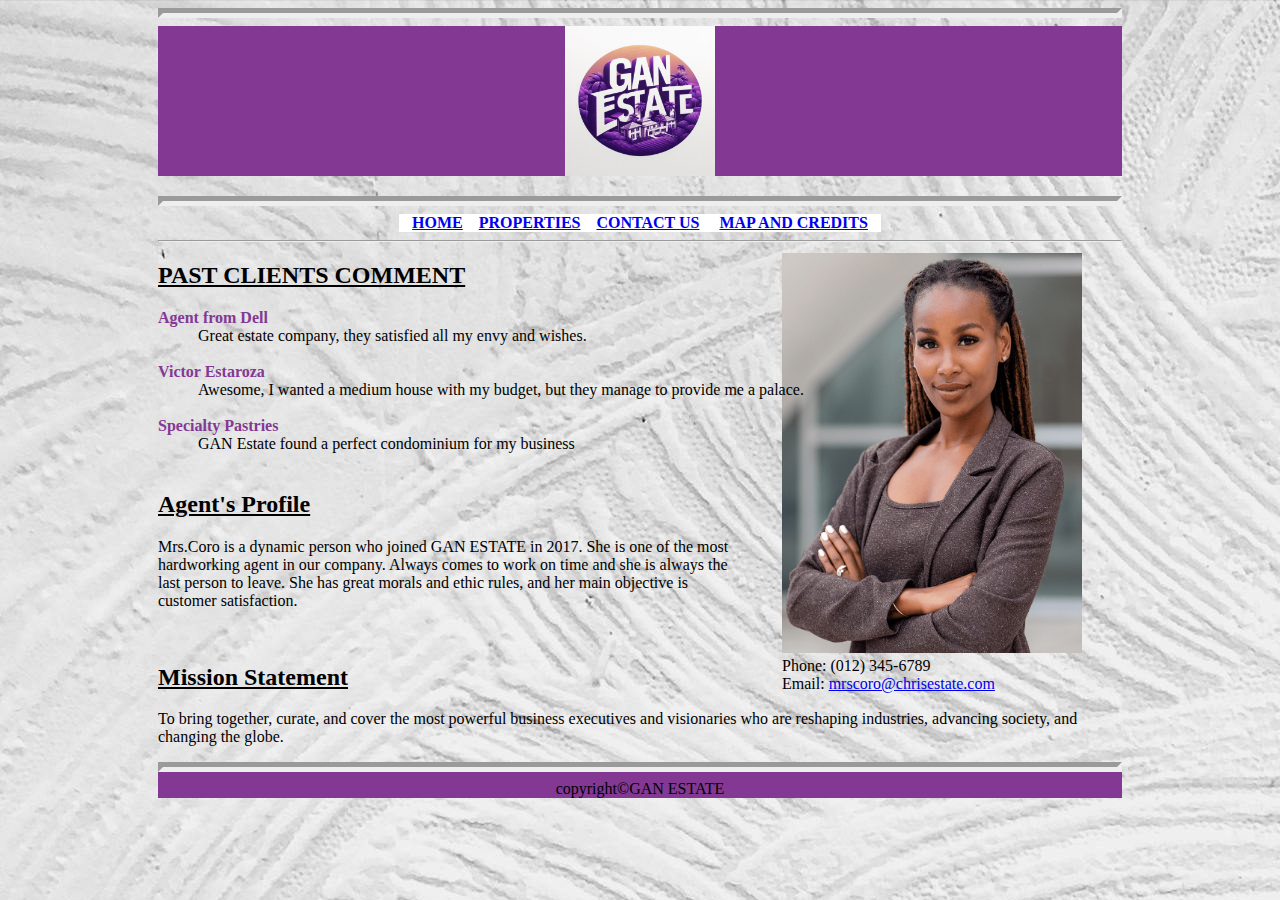
<file: index.html>
<!DOCTYPE html>
<html lang="en">
<head>
    <title>GAN ESTATE</title>
    <link rel="icon" href="house icon.png" type="image/x-icon">
    <link rel="stylesheet" href="projectstyling.css">
</head>
<body id="bd">
    <div id="dvv">
        <header>
            <hr id="hr">
            <div id="dv" class="image-container">
              <img src="banner.png" alt="Banner" width="150px">
            </div>
            <hr id="hr">
          </header> 
        <nav id="nv" class="centered-content">
            <a href="index.html"><b>HOME</b></a>&nbsp; &nbsp; 
            <a href="properties.html"><b>PROPERTIES</b></a>&nbsp; &nbsp; 
            <a href="contact.html"><b>CONTACT US</b></a> &nbsp; &nbsp;
            <a href="map.html"><b>MAP AND CREDITS</b></a>
        </nav>
        <hr>
        <main>
            <h2><u>PAST CLIENTS COMMENT</u></h2>
            <dl>
                <dt id="dt"><b>Agent from Dell</b></dt>
                <dd>Great estate company, they satisfied all my envy and wishes.</dd>
                <br>
                <dt id="dt"><b>Victor Estaroza</b></dt>
                <dd>Awesome, I wanted a medium house with my budget, but they manage to provide me a palace.</dd>
                <br>
                <dt id="dt"><b>Specialty Pastries</b></dt>
                <dd>GAN Estate found a perfect condominium for my business</dd>
                <br>
            </dl>
        </main>
        <div id="dvp">
            <figure>
                <img src="mrs coro.png" width="300" height="400" alt="Mrs. Coro">
                <br>Phone: (012) 345-6789
                <br>Email: <a href="mailto:mponlarissa08@gmail.com">mrscoro@chrisestate.com</a>
            </figure>
        </div>
        <h2><b><u>Agent's Profile</u></b></h2>
        <p>Mrs.Coro is a dynamic person who joined GAN ESTATE in 2017. She is one of the most hardworking agent in our company.
            Always comes to work on time and she is always the last person to leave. She has great morals and ethic rules, and her main objective is customer satisfaction.</p>
        <br>
        <h2><b><u>Mission Statement</u></b></h2>
        <p>To bring together, curate, and cover the most powerful business executives and visionaries who are reshaping industries, advancing society, and changing the globe.</p>
        <footer>
            <div id="dv">
                <hr id="hr">
                copyright&copy;GAN ESTATE
            </div>
        </footer>
    </div>
</body>
</html>
</file>
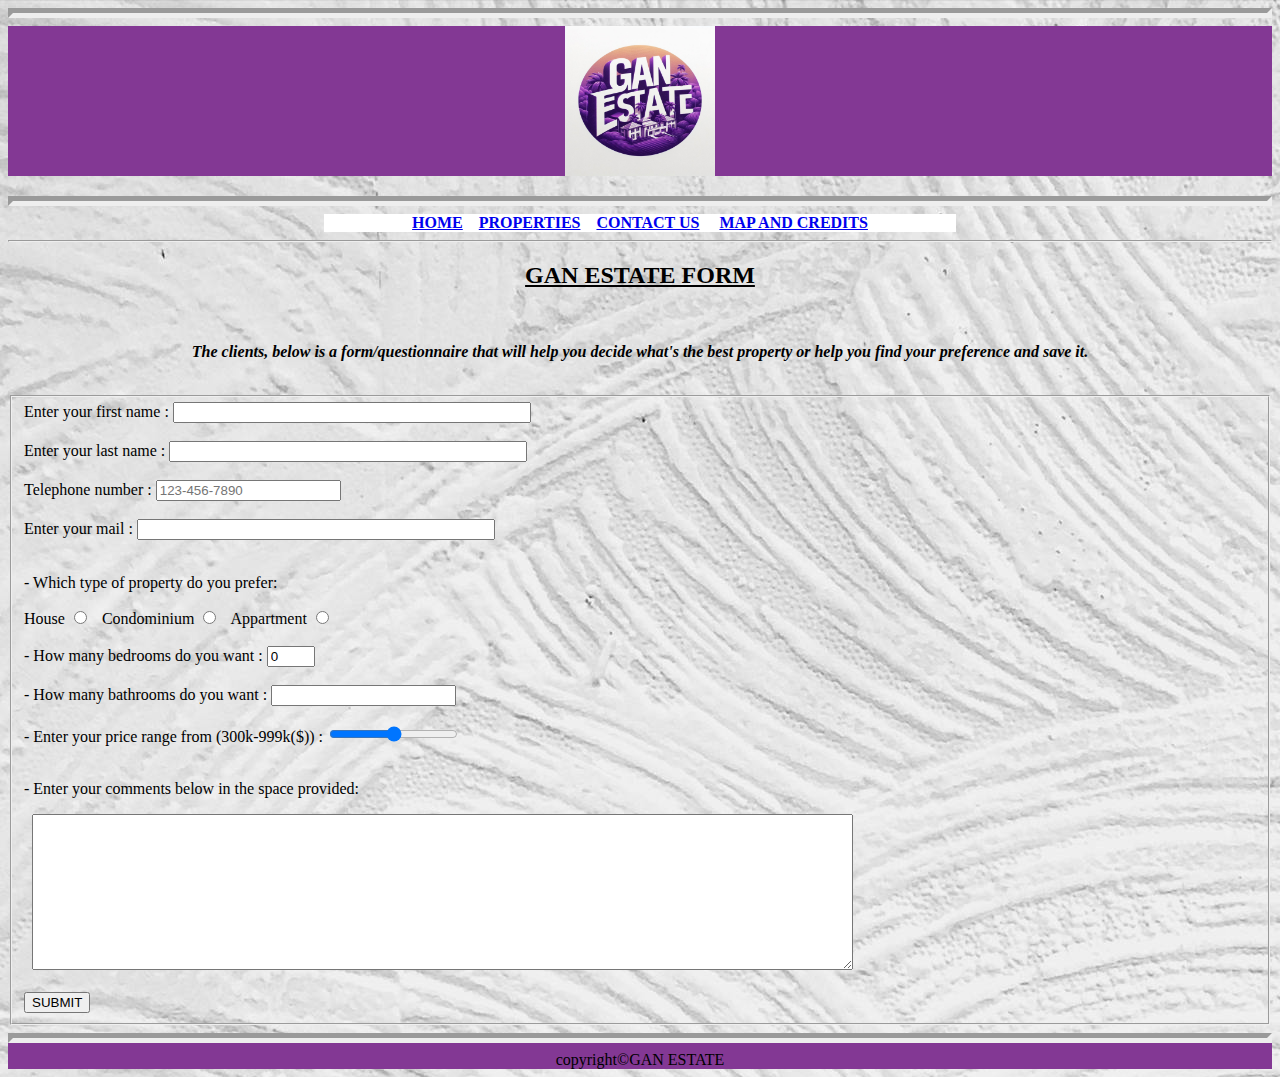
<file: contact.html>
<!DOCTYPE html>
<html lang="en">
    <head>
        <title>
            CONTACT FORM
        </title>
        <link rel="icon" href="house icon.png" type="image/x-icon">
          <link rel="shortcut icon" href="house icon.png" type="image/x-icon">
        <link href="projectstyling.css" rel="stylesheet">
    </head>
    <header>
        <hr id="hr">
        <div id="dv" class="image-container">
          <img src="banner.png" alt="Banner" width="150px">
        </div>
        <hr id="hr">
      </header> 
    <nav id="nv" class="centered-content">
        <a href="index.html"><b>HOME</b></a>&nbsp; &nbsp; <a href="properties.html"><b>PROPERTIES</b></a>&nbsp; &nbsp; <a href="contact.html"><b>CONTACT US</b></a> &nbsp; &nbsp;
        <a href="map.html"><b>MAP AND CREDITS</b></a>
      </nav>
      <hr>
    <body id="bd5">
        <div class="centered-content">
        <h2><u><b>GAN ESTATE FORM </b></u></h2>
    </div>
    <br>
        <p class="pf"> <b><i>The clients, below is a form/questionnaire that will help you 
            decide what's the best property or help you find your preference and save it. </i></b></p>
            <br>
            <form action="mailto:mponlarissa08@gmail.com">
        <fieldset>
            
            <label for="fn">Enter your first name : </label>
            <input type="text" id="fn" name="firstname"><br>
            <br>
            <label for="ln">Enter your last name : </label>
            <input type="text" id="ln" name="lastname"><br>
            <br>
            <label for="tel">Telephone number : </label>
            <input type="tel" id="tel" name="telnum" placeholder="123-456-7890" pattern="[0-9]{3}-[0-9]{3}-[0-9]{4}"><br>
            <br>
            <label for="mail">Enter your mail : </label>
            <input type="email" id="mail" name="mail"><br>
            <br>
            <p>- Which type of property do you prefer:</p>
            <label for="hs">House</label>
            <input type="radio" id="hs" name="prefered property" value="house"> &nbsp;
            <label for="cd">Condominium</label>
            <input type="radio" id="cd" name="prefered property" value="condo"> &nbsp;
            <label for="app">Appartment</label>
            <input type="radio" id="app" name="prefered property" value="appartment"> &nbsp;<br>
            <br>
            <label for="bdrm">- How many bedrooms do you want :</label>
            <input type="number" id="bdrm" name="bedromms" value="0" min="0" max="5" step="1"><br>
            <br>
            <label for="btrm">- How many bathrooms do you want :</label>
            <input list="btrm" name="bathrooms" required><br>
            <datalist id="btrm">
                <option value="1">1</option>
                <option value="2">2</option>
                <option value="3">3</option>
                <option value="4">4</option>
            </datalist>
            <br>

             <label for="pr">- Enter your price range from (300k-999k($)) :</label> 
             <input type="range" id="pr" name="price" min="300000" max="980000"><br>
             <br>
             <p>- Enter your comments below in the space provided: </p> &nbsp;
             <textarea name="comments" cols="100" rows="10"></textarea><br>
             <br>
             <input type="submit" value="SUBMIT">

             
        </fieldset>
        
    </body>
    <footer>
        <div id="dv">
        <hr id=hr>
        copyright&copy;GAN ESTATE
        </div>
    </footer>
</html>
</file>
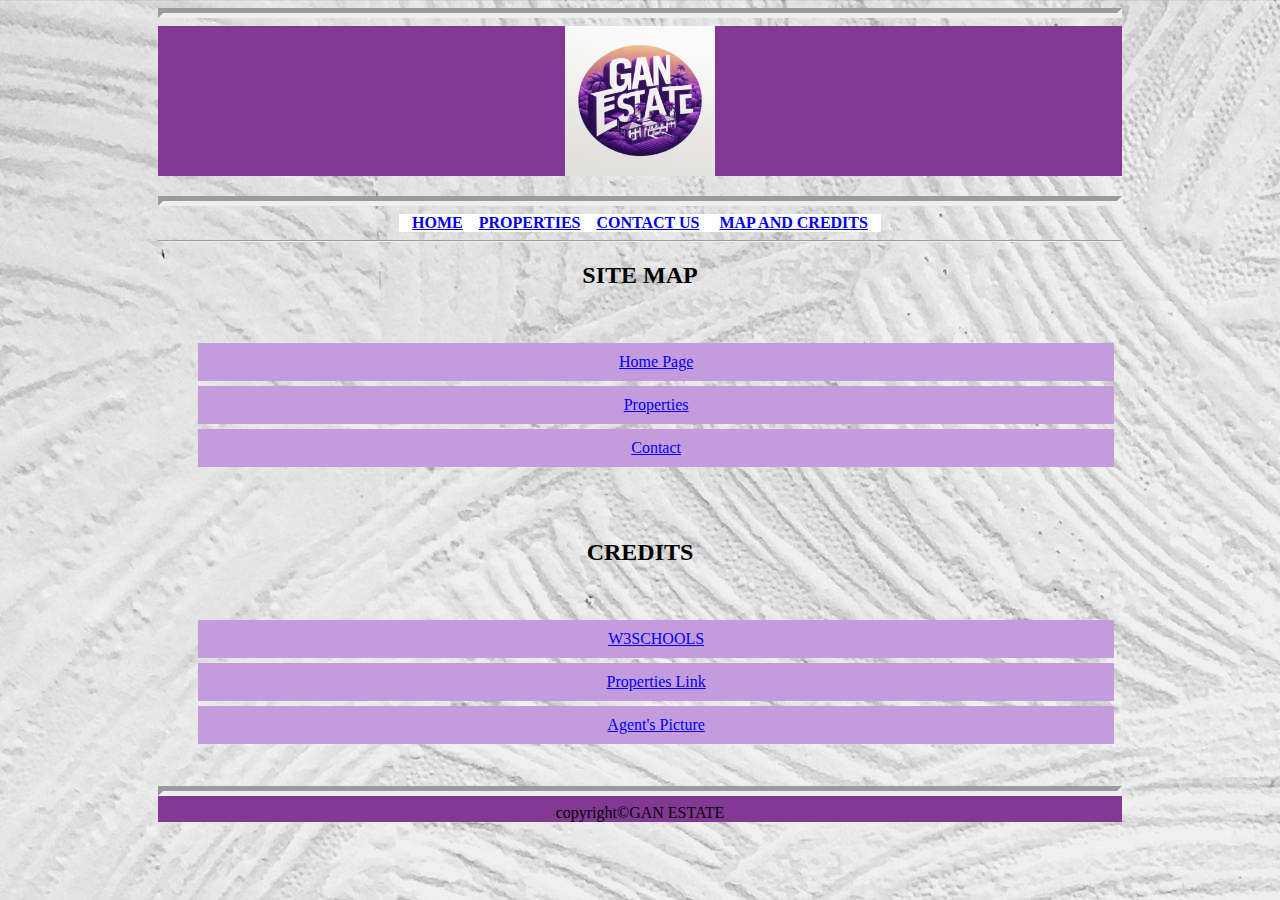
<file: map.html>
<!DOCTYPE html>
<html>
    <head>
        <title>Site Map</title>
        <link rel="icon" href="house icon.png" type="image/x-icon">
          <link rel="shortcut icon" href="house icon.png" type="image/x-icon">
        <link href="projectstyling.css" rel="stylesheet">
    </head>
    <body id="bd5">
        <div id="dvv">
          <header>
            <hr id="hr">
            <div id="dv" class="image-container">
              <img src="banner.png" alt="Banner" width="150px">
            </div>
            <hr id="hr">
          </header> 
          <nav id="nv" class="centered-content">
            <a href="index.html"><b>HOME</b></a>&nbsp; &nbsp; 
            <a href="properties.html"><b>PROPERTIES</b></a>&nbsp; &nbsp; 
            <a href="contact.html"><b>CONTACT US</b></a> &nbsp; &nbsp;
            <a href="map.html"><b>MAP AND CREDITS</b></a>
        </nav>
          <hr>
        </header>
        <main>
          <div class="centered-content">
          <h2><b>SITE MAP</b></h2>
          </div>
            <br>
            <div class="st">
            <ul>
                <li><a href="index.html"blank">Home Page</a></li>
                <li><a href="properties.html"blank">Properties</a></li>
                <li><a href="contact.html" target="blank">Contact</a></li>
            </ul>
            </div>
            <br>
            <br>
            <div class="centered-content">
            <h2><b>CREDITS</b></h2>
          </div>
            <br>
            <div class="st">
            <ul>
                <li><a href="https://www.w3schools.com" target="blank">W3SCHOOLS</a></li>
                <li><a href="https://housing.com" target="blank">Properties Link</a></li>
                <li><a href="https://www.bing.com/images/search?view=detailV2&ccid=R9IXGa7X&id=3034F48C763191C88F81D50D1E4156B942B315E0&thid=OIP.R9IXGa7XOx--u4uMuEXFoAHaHa&mediaurl=https%3A%2F%2Fwww.peoplescout.com%2Fwp-content%2Fuploads%2F2022%2F07%2Fcompliance-corner-california-square-4.jpg&cdnurl=https%3A%2F%2Fth.bing.com%2Fth%2Fid%2FR.47d21719aed73b1fbebb8b8cb845c5a0%3Frik%3D4BWzQrlWQR4N1Q%26pid%3DImgRaw%26r%3D0&exph=750&expw=750&q=ai+professional+black+women+6*6+picture&form=IRPRST&ck=EBE67B11EADA1561CA3ABCCB6F933408&selectedindex=6&itb=0&ajaxhist=0&ajaxserp=0&vt=0&pivotparams=insightsToken%3Dccid_Ai8fz7MW*cp_F4CECF829BF0A0C314C508F29C0B64D9*mid_BD26975E00735CBC4C2470A389F8782984EC4B83*simid_608052947618124706*thid_OIP.Ai8fz7MWuDSfTT0a9hKuyAHaE8&sim=11&iss=VSI&simid=608054592571210299" target="blank">Agent's Picture</a></li>
            </ul>
            </div>
        </main>
        <br>
        <footer>
            <div id="dv">
              <hr id=hr>
              copyright&copy;GAN ESTATE
              </div>
          </footer>
    </body>
</html>
</file>
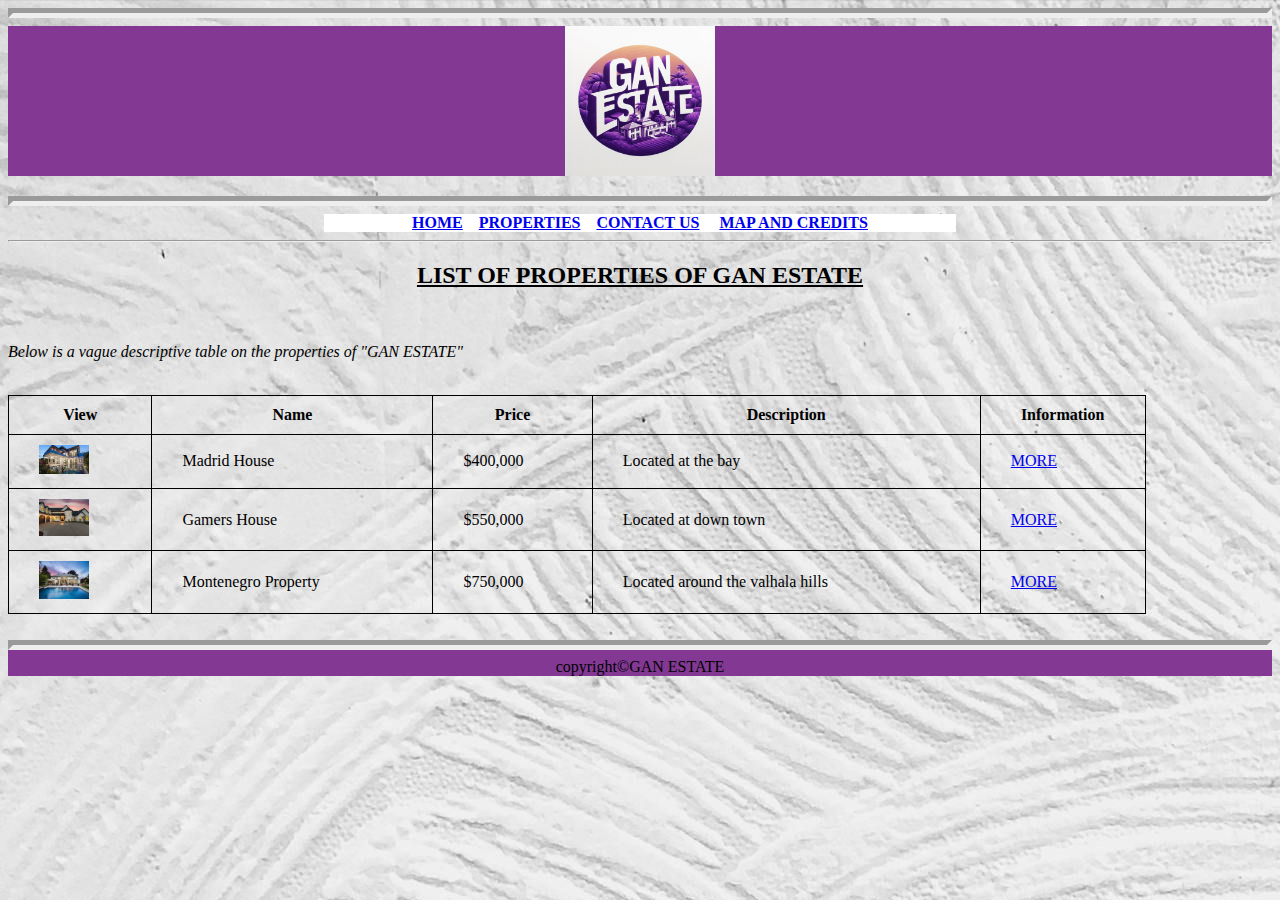
<file: properties.html>
<!DOCTYPE html>
<html lang="en">
    <head>
        <title>
            PROPERTIES AVAILAIBLE
        </title>
        <link rel="icon" href="house icon.png" type="image/x-icon">
          <link rel="shortcut icon" href="house icon.png" type="image/x-icon">
        <link rel="stylesheet" href="projectstyling.css">
    </head>
        <body id="bd1">
            <header>
                <hr id="hr">
                <div id="dv" class="image-container">
                  <img src="banner.png" alt="Banner" width="150px">
                </div>
                <hr id="hr">
              </header> 
               <nav id="nv" class="centered-content">
                <a href="index.html"><b>HOME</b></a>&nbsp; &nbsp; <a href="properties.html"><b>PROPERTIES</b></a>&nbsp; &nbsp; <a href="contact.html"><b>CONTACT US</b></a> &nbsp; &nbsp;
                <a href="map.html"><b>MAP AND CREDITS</b></a>
              </nav>
              <hr>
              <div class="centered-content">
              <h2><b><u>LIST OF PROPERTIES OF GAN ESTATE </u></b></h2>
            </div>
                <br>
                <p><i> Below is a vague descriptive table on the properties of "GAN ESTATE" </i></p>
                <br>
            </header>
                <table id="tb">
                    <tr>
                        <th>View</th>
                        <th>Name</th>
                        <th>Price</th>
                        <th>Description</th>
                        <th>Information</th>
                    </tr>
                    <tr>
                        <td><img src="property1.jfif" alt="property 1" width="50px"></td>
                        <td>Madrid House</td>
                        <td>$400,000</td>
                        <td>Located at the bay</td>
                        <td><a href="property1.html" target="blank"> MORE </a></td>
                    </tr>
                    <tr>
                        <td><img src="property2.jfif" alt="property 2" width="50px"></td>
                        <td>Gamers House</td>
                        <td>$550,000</td>
                        <td>Located at down town</td> 
                        <td><a href="property2.html" target="blank"> MORE </a></td>
                    </tr>
                    <tr>
                        <td><img src="property3.jfif" alt="property 3" width="50px"></td>
                        <td>Montenegro Property</td>
                        <td>$750,000</td>
                        <td>Located around the valhala hills</td>
                        <td><a href="property3.html" target="blank"> MORE </a></td>
                    </tr>
                </table>
                <br>
                <footer>
                    <div id="dv">
                        <hr id=hr>
                        copyright&copy;GAN ESTATE
                        </div>
                    </footer>
        </body>
    </html>
</file>
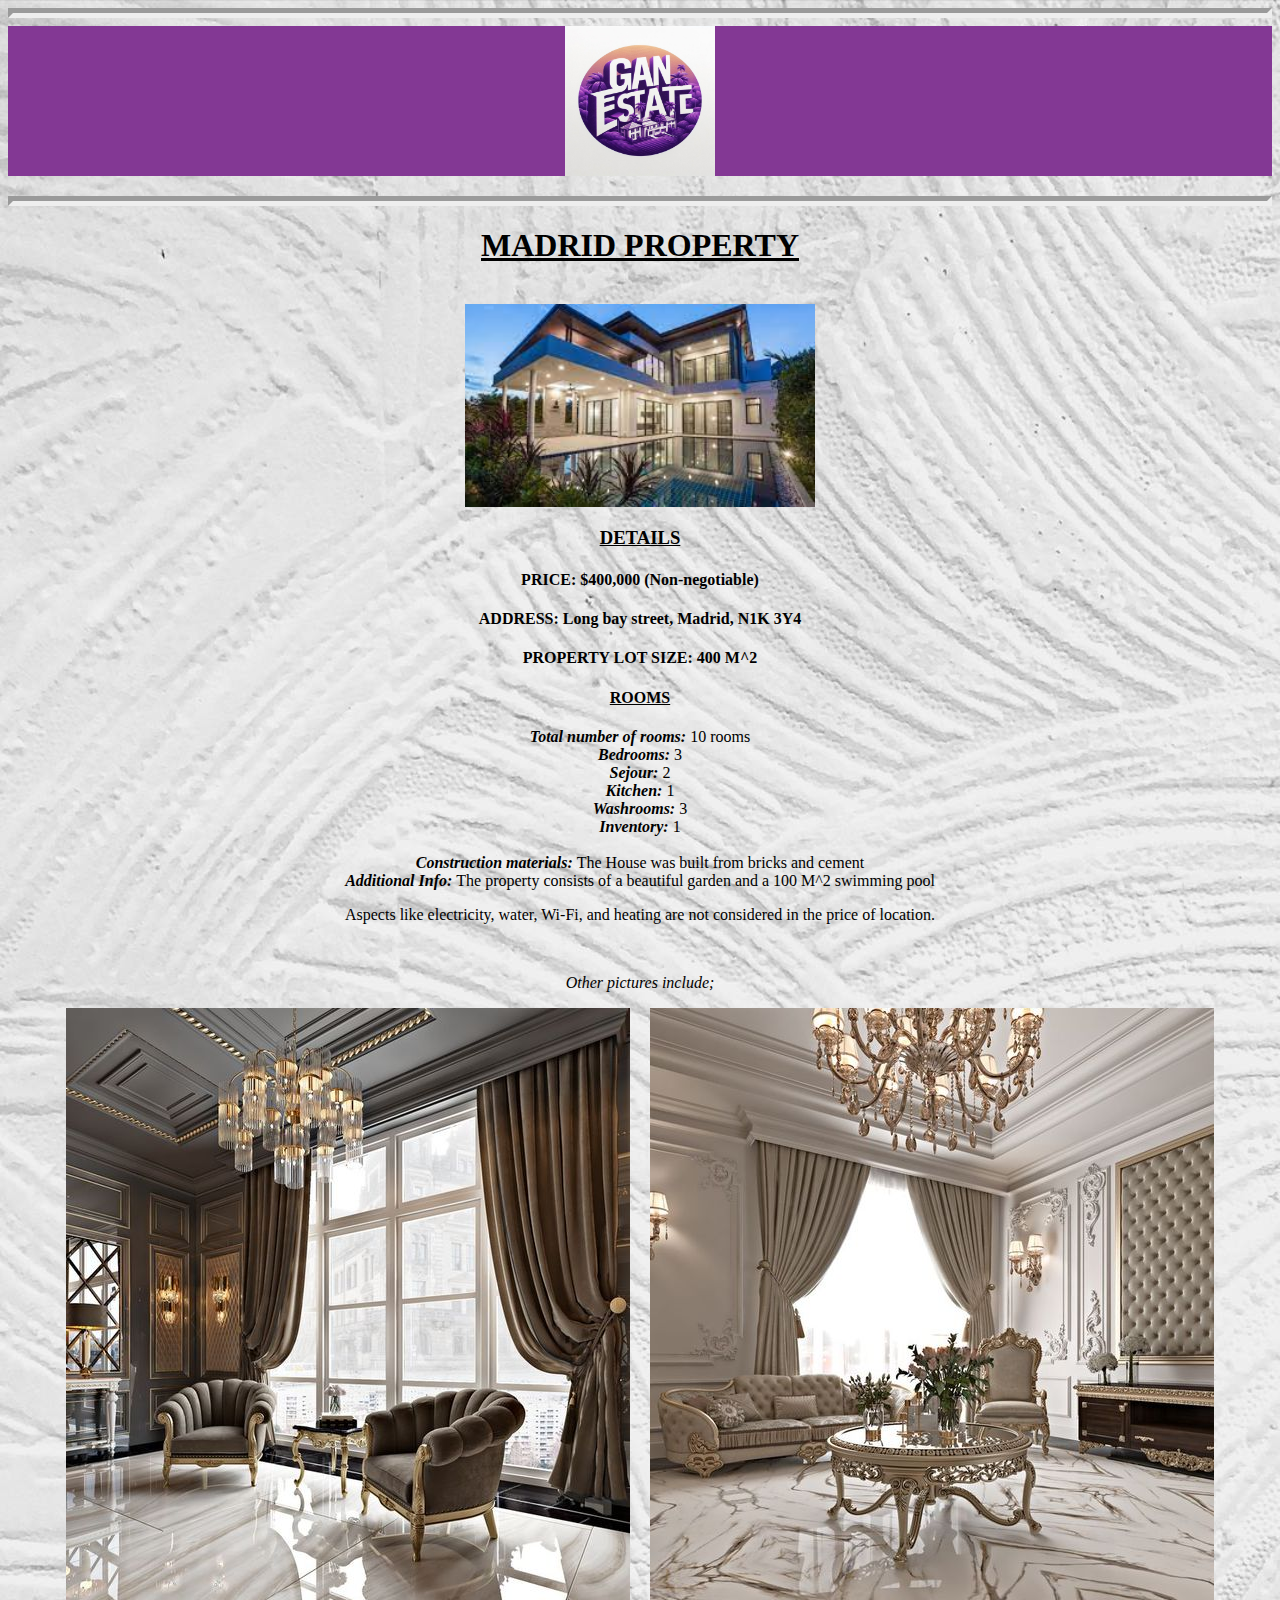
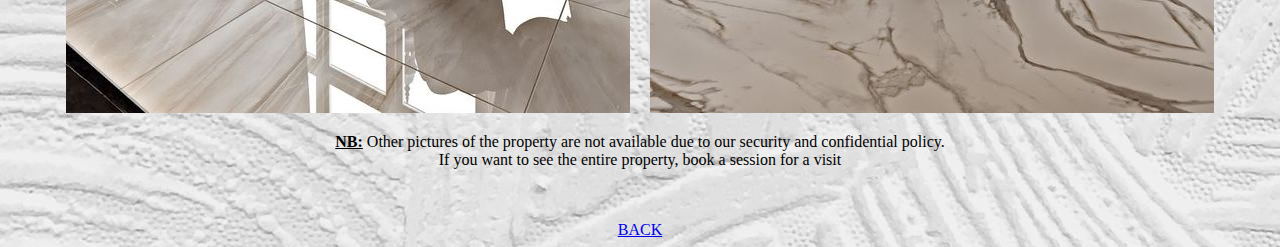
<file: property1.html>
<!DOCTYPE html>
<html lang="en">
<head>
    <meta charset="UTF-8">
    <meta name="viewport" content="width=device-width, initial-scale=1.0">
    <title>MADRID HOUSE</title>
    <link rel="icon" href="house icon.png" type="image/x-icon">
    <link rel="stylesheet" href="projectstyling.css">
</head>
<header>
  <hr id="hr">
  <div id="dv" class="image-container">
    <img src="banner.png" alt="Banner" width="150px">
  </div>
  <hr id="hr">
</header> 
<body id="bd2">
  <div class="centered-content">
   <h1><b><u> MADRID PROPERTY</u></b></h1>
  </div>
    <br>
    <div class="image-container">
  <img src="property1.jfif" alt="Madrid house" width="350px">
</div>
  <div class="centered-content">
    <h3><b><u>DETAILS</u></b></h3>
    <h4><b>PRICE: $400,000 (Non-negotiable)</b></h4>
    <h4><b>ADDRESS: Long bay street, Madrid, N1K 3Y4 </b></h4>
    <h4><b>PROPERTY LOT SIZE: 400 M^2</b></h4>
    <h4><b><u>ROOMS</u></b></h4>
    <b><i>Total number of rooms:</i></b> 10 rooms<br>
    <b><i>Bedrooms: </i></b> 3 <br>
    <b><i>Sejour: </i></b> 2 <br>
    <b><i>Kitchen: </i></b> 1<br>
    <b><i>Washrooms:</i></b> 3<br>
    <b><i>Inventory: </i></b> 1 <br>
    <br>
    <b><i>Construction materials: </i></b> The House was built from bricks and cement <br>
    <b><i>Additional Info: </i></b> The property consists of a beautiful garden and a 100 M^2 swimming pool <br>
    <p> Aspects like electricity, water, Wi-Fi, and heating are not considered in the price of location. </p><br>
    <p><i>Other pictures include;</i></p>
    <div class="image-container">
        <img src="property1.1.png" alt="Property Image 1">
        <img src="property1.2.png" alt="Property Image 2">
    </div>
    <p><b><u>NB:</u></b> Other pictures of the property are not available due to our security and confidential policy.<br> 
         If you want to see the entire property, book a session for a visit</p><br>
    <br>
    <a href="properties.html" target="_blank">BACK</a>
</div>

</body>
</html>
</file>
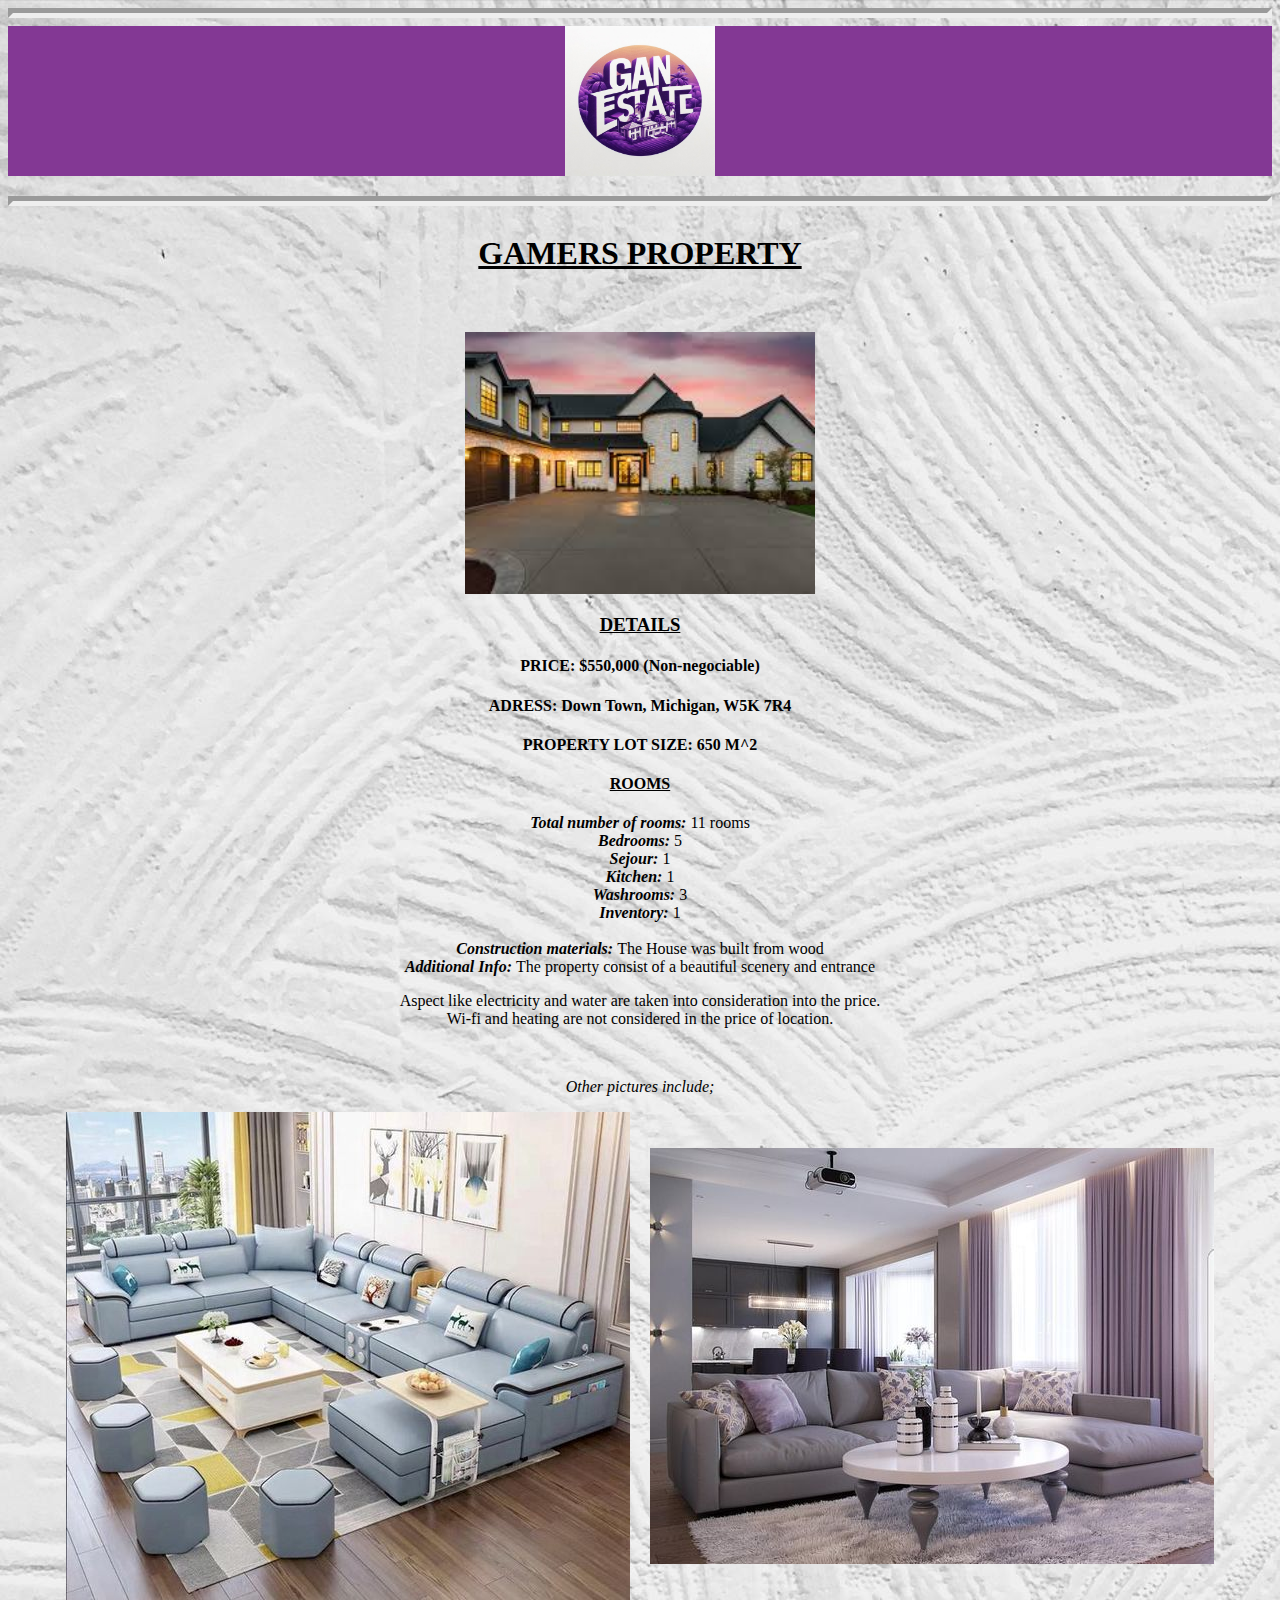
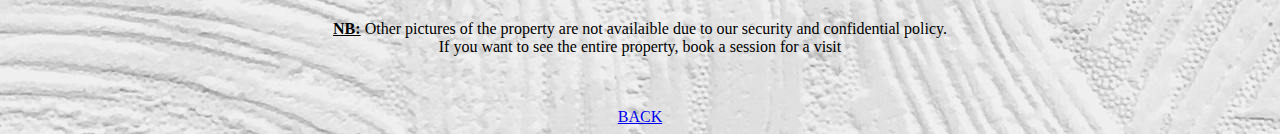
<file: property2.html>
<!DOCTYPE html>
<html lang="en">
<head>
    <meta charset="UTF-8">
    <meta name="viewport" content="width=device-width, initial-scale=1.0">
    <title>GAMERS HOUSE</title>
    <link rel="icon" href="house icon.png" type="image/x-icon">
    <link rel="stylesheet" href="projectstyling.css">
</head>
<body id="bd3">
  <header>
    <hr id="hr">
    <div id="dv" class="image-container">
      <img src="banner.png" alt="Banner" width="150px">
    </div>
    <hr id="hr">
  </header>  
<body id="bd3">
  <div class="image-container">
    <h1><b><u> GAMERS PROPERTY</u></b></h1>
  </div>
  <br>
    <div class="image-container"> 
  <img src="property2.jfif" alt="Gamers House" width="350px">
    </div>
  <div class="centered-content">
  <h3><b><u>DETAILS</u></b></h3>
  <h4><b>PRICE: $550,000 (Non-negociable)</b></h4>
  <h4><b>ADRESS: Down Town, Michigan, W5K 7R4 </b></h4>
  <h4><b>PROPERTY LOT SIZE: 650 M^2</b></h4>
  <h4><b><u>ROOMS</u></b></h4>
  <b><i>Total number of rooms:</i></b> 11 rooms<br>
  <b><i>Bedrooms: </i></b> 5 <br>
  <b><i>Sejour: </i></b> 1 <br>
  <b><i>Kitchen: </i></b> 1<br>
  <b><i>Washrooms:</i></b> 3<br>
  <b><i>Inventory: </i></b> 1 <br>
<br>
  <b><i>Construction materials: </i></b> The House was built from wood <br>
  <b><i>Additional Info: </i></b> The property consist of a beautiful scenery and entrance <br>
  <p> Aspect like electricity and water are taken into consideration into the price.<br> 
    Wi-fi and heating are not considered in the price of location. </p><br>
  <p><i>Other pictures include;</i></p>
  <div class="image-container">
  <img src="property2.1.png" alt="Property Image 1">
  <img src="property2.2.png" alt="Property Image 2"> 
  </div>
  <p><b><u>NB:</u></b> Other pictures of the property are not availaible due to our security and confidential  policy.<br> 
    If you want to see the entire property, book a session for a visit</p><br>
    <br>
    <a href="properties.html" target="blank">BACK</a>
  </div>
</body>
</html>
</file>
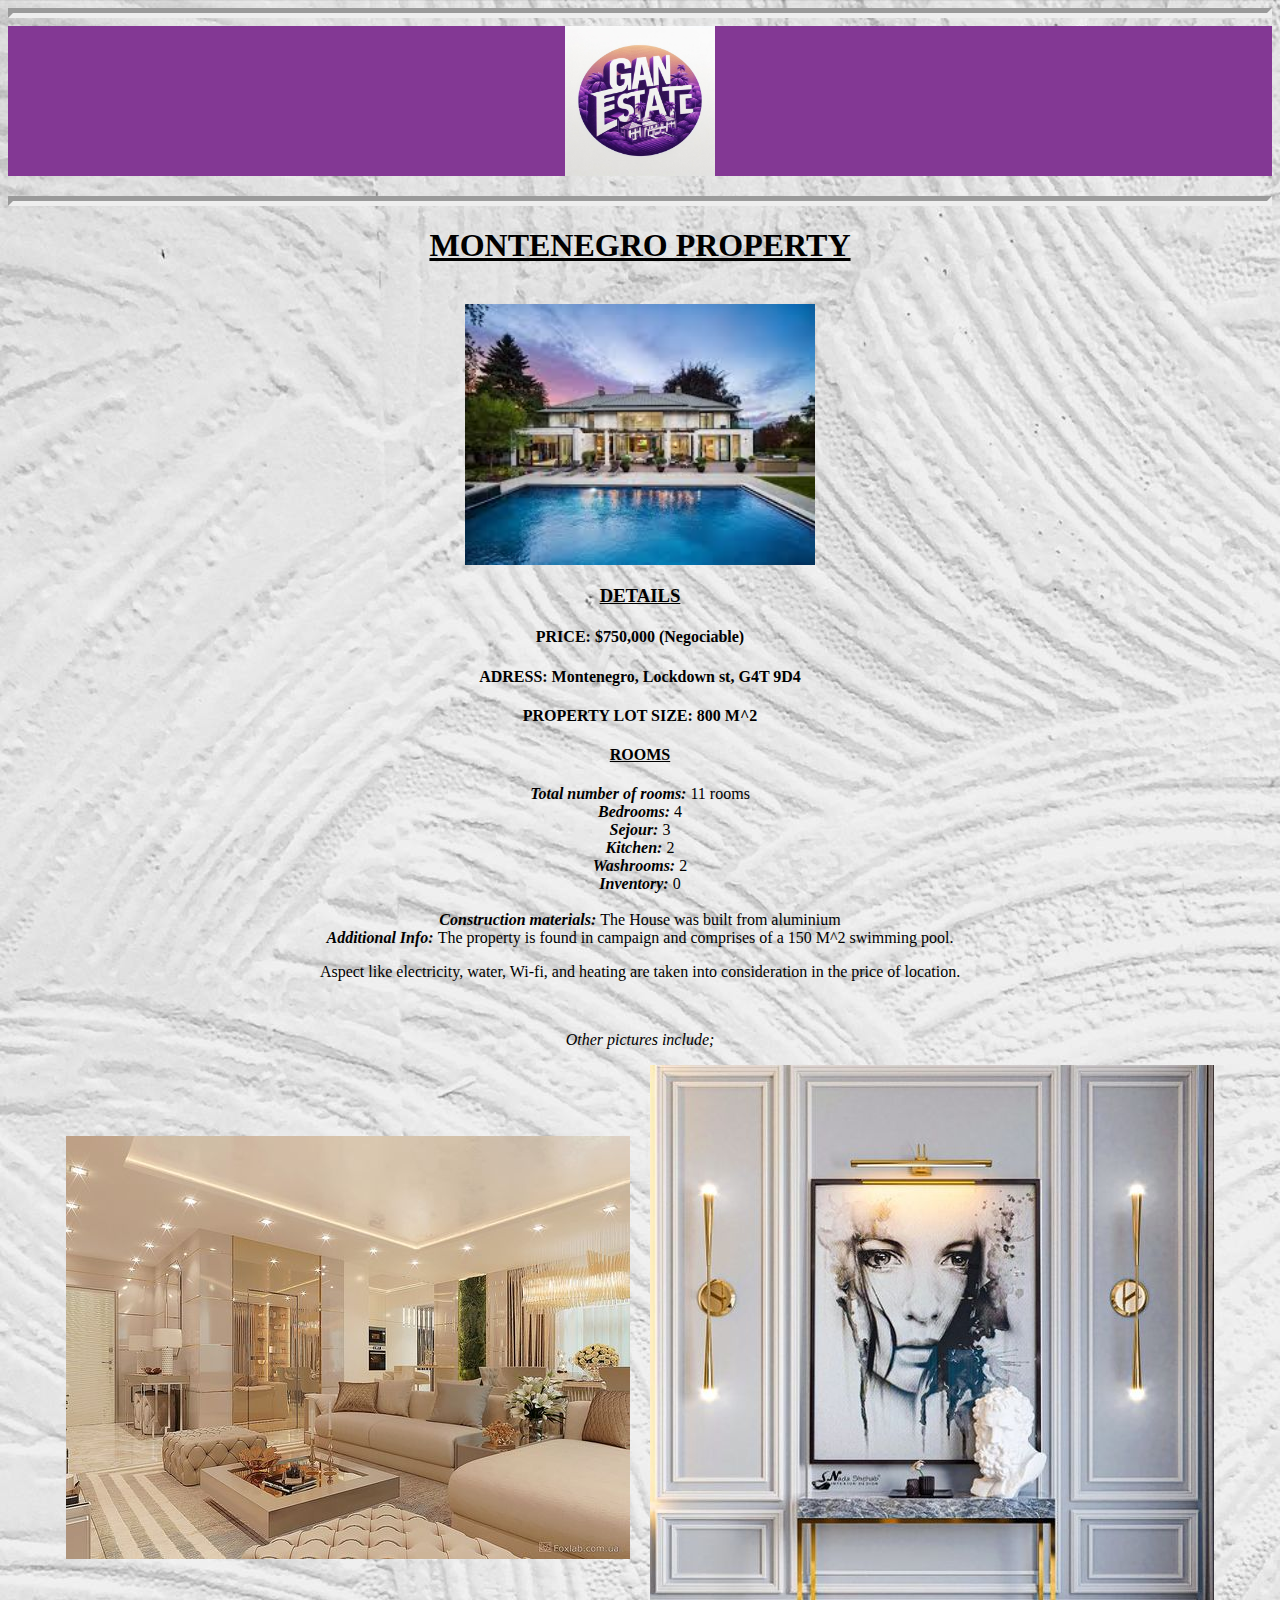
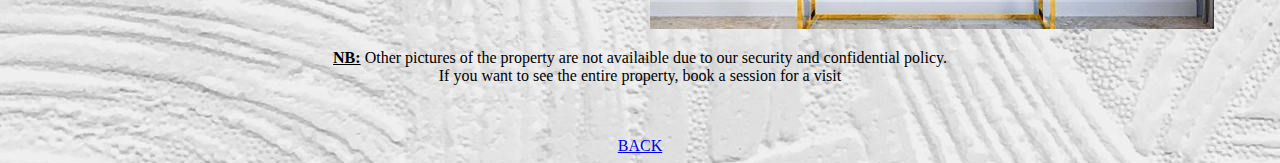
<file: property3.html>
<!DOCTYPE html>
<html lang="en">
    <head>
        <title>
            MONTENEGRO PROPERTY
        </title>
        <link rel="icon" href="house icon.png" type="image/x-icon">
          <link rel="shortcut icon" href="house icon.png" type="image/x-icon">
        <link rel="stylesheet" href="projectstyling.css">
    </head>
    <header>
      <hr id="hr">
      <div id="dv" class="image-container">
        <img src="banner.png" alt="Banner" width="150px">
      </div>
      <hr id="hr">
    </header> 
    <body id="bd4">
      <div class="centered-content">
      <h1><b><u> MONTENEGRO PROPERTY</u></b></h1>
    </div>
      <br>
      <div class="image-container">
   <img src="property3.jfif" alt="MONTENEGRO" width="350px">
  </div>
    <div class="centered-content">
    <h3><b><u>DETAILS</u></b></h3>
    <h4><b>PRICE: $750,000 (Negociable)</b></h4>
    <h4><b>ADRESS:  Montenegro, Lockdown st, G4T 9D4 </b></h4>
    <h4><b>PROPERTY LOT SIZE: 800 M^2</b></h4>
    <h4><b><u>ROOMS</u></b></h4>
    <b><i>Total number of rooms:</i></b> 11 rooms<br>
    <b><i>Bedrooms: </i></b> 4 <br>
    <b><i>Sejour: </i></b> 3 <br>
    <b><i>Kitchen: </i></b> 2<br>
    <b><i>Washrooms:</i></b> 2<br>
    <b><i>Inventory: </i></b> 0 <br>
    <br>
    <b><i>Construction materials: </i></b> The House was built from aluminium <br>
    <b><i>Additional Info: </i></b> The property is found in campaign and comprises of a 150 M^2 swimming pool. <br>
    <p> Aspect like electricity, water, Wi-fi, and heating are taken into consideration in the price of location. </p><br>
    <p><i>Other pictures include;</i></p>
    <div class="image-container">
    <img src="property3.1.png" alt="Property Image 1"> 
    <img src="property3.2.png" alt="Property Image 2">
  </div>
    <p><b><u>NB:</u></b> Other pictures of the property are not availaible due to our security and confidential  policy.<br> 
      If you want to see the entire property, book a session for a visit</p> <br>
      <br>
      <a href="properties.html" target="blank">BACK</a>
    </div>
  </body>
</html>
</file>
<file: projectstyling.css>
#bd, #bd1, #bd2, #bd3, #bd4, #bd5,#bd6{
    background-image:url(background\ \(2\).jpg);
    font-family:verdana;
    
}
.centered-content {
    text-align: center;
    margin: 0 auto; 
    max-width: 800px; 
}
.image-container {
    display: flex;
    justify-content: center;
    align-items: center;
    gap: 20px; 
    margin-bottom: 20px; 
}

.image-container img {
    max-width: 100%;
    height: auto;
}
#tb {
    width: 90%;
    border-radius: 10px;
    border: 1px solid black; 
    border-collapse: collapse; 
}

th, td {
    border-radius: 10px;
    padding: 10px;
    border: 1px solid black; 
}

td {
    padding-left: 30px;
}


tr:hover {background-color: #D6EEEE;}

#hr{
    border-style: solid black;
    border-width:5px;
}

#dv{
    background-color:rgb(131, 56, 148);
}

.pf{
    text-align: center;
}

#fn, #ln, #mail{
    width:350px;
}

#nv:hover {
 background-color: cadetblue;
  width:100%  
}
#nv{
    background-color: white;
    width:50% 
}

#dvp{
    float:right;
    margin-top:-250px;
}

#dt{
    color:rgb(131, 56, 148);
}

#dvv{
    margin-left: 150px;
    margin-right: 150px;
}

ul {
    list-style-type: none;
}

.st a{
    padding:10px;
    display:block;
    margin-top:5px;
    width:97%;
    background-color:rgb(196, 156, 222);
    text-align: center;
}

footer{
    text-align: center;
}
</file>
